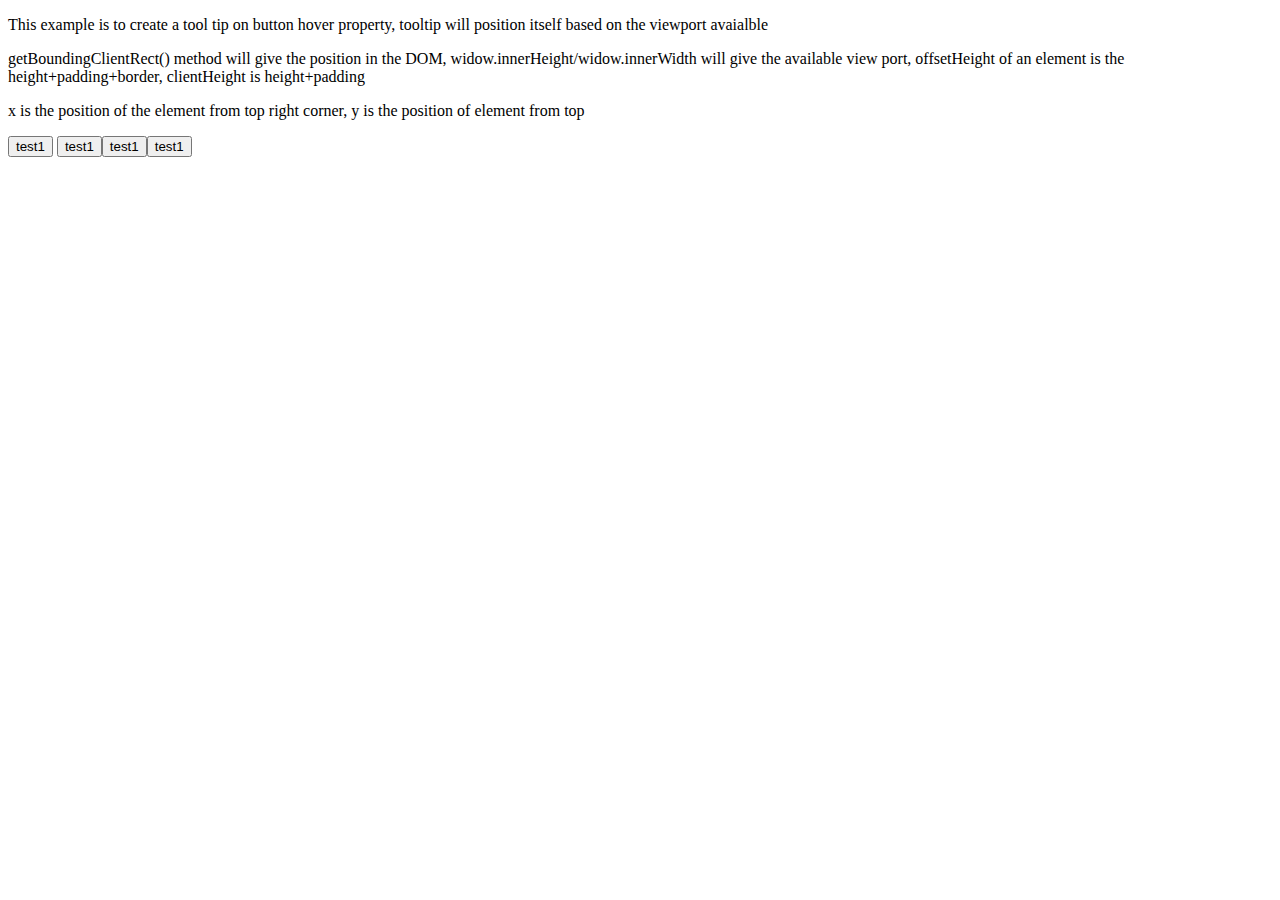
<file: index.html>
<!DOCTYPE html>
<html lang="en">
<head>
    <meta charset="UTF-8">
    <meta name="viewport" content="width=device-width, initial-scale=1.0">
    <meta http-equiv="X-UA-Compatible" content="ie=edge">
    <script src="script.js"></script>
    <link rel="stylesheet" href="style.css">
    <title>Document</title>
</head>
<body>
    <p>This example is to create a tool tip on button hover property, tooltip will position itself based on the viewport avaialble</p>
    <p>getBoundingClientRect() method will give the position in the DOM, widow.innerHeight/widow.innerWidth will give the available view port, offsetHeight of an element is the height+padding+border, clientHeight is height+padding</p>
    <p>x is the position of the element from top right corner, y is the position of element from top</p>
    

    <input type="button" value="test1" />
    <input type="button" value="test1" /><input type="button" value="test1" /><input type="button" value="test1" />
    <div id="root"></div>
</body>
</html>
</file>
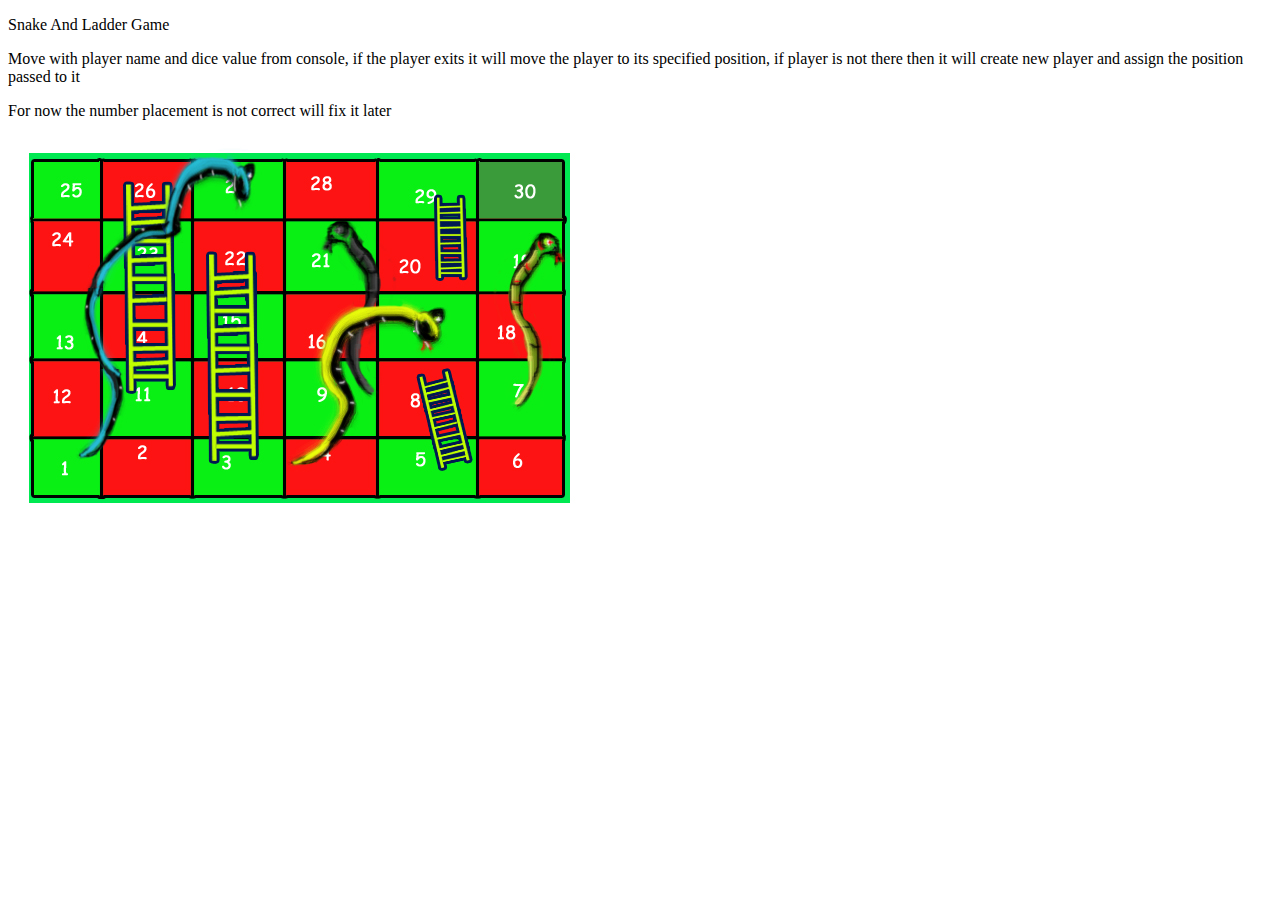
<file: snakeAndLadder.html>
<!DOCTYPE html>
<html lang="en">
<head>
    <meta charset="UTF-8">
    <meta name="viewport" content="width=device-width, initial-scale=1.0">
    <meta http-equiv="X-UA-Compatible" content="ie=edge">
    <script src="snakeandladder.js"></script>
    <link rel="stylesheet" href="style.css">
    <title>Document</title>
</head>
<body>
    <p>Snake And Ladder Game</p>
    <p>Move with player name and dice value from console, if the player exits it will move the player to its specified position, if player is not there then it will create new player and assign the position passed to it</p>
    <p>For now the number placement is not correct will fix it later </p>
    <div id="root" class="wrapper-div">

    </div>
    <div id="myNumber"></div>
</body>
</html>
</file>
<file: style.css>
.parent{
    background: #ccc;
    width: 500px;
    height: 500px;
    position: absolute;
}
.child{
    background: red;
    width: 100px;
    height: 100px;
    position: relative;
    top: 50%;
    left:50%;
    bottom: 50%;
    right: 50%;
    transform: translate(-50%, -50%)
}

.child-1{
    background: red;
    width: 50%;
    height: 100%;
}
.child-2{
    background: green;
    width: 50%;
    height: 100%;
}

body{
    position: relative;
}

#toolTip{
    width: 170px;
    background: #ccc;
    border: 1px solid;
    padding: 10px;
    align-content: center;
    position: relative;
    z-index: 10;
    text-align: center;
    position: absolute;
    display: none;
}

#toolTip p{
    align-content: center;
}

.pointer-top{
    width: 20px;
    height: 20px;
    background: #ccc;
    position: absolute;
    right: 50%;
    top: -18px;
    transform: rotate(45deg) translate(10px, 0px);
    border-left: 1px solid;
    border-top: 1px solid;
    z-index: 0;
}

.pointer-left{
    width: 20px;
    height: 20px;
    background: #ccc;
    position: absolute;
    left: -19px;
    top: 26%;
    transform: rotate(45deg) translate(10px, 0px);
    border-left: 1px solid;
    border-bottom: 1px solid;
    z-index: 0;
}
.pointer-right{
    width: 20px;
    height: 20px;
    background: #ccc;
    position: absolute;
    right: -4px;
    top: 26%;
    transform: rotate(45deg) translate(10px, 0px);
    border-right: 1px solid;
    border-top: 1px solid;
    z-index: 0;
}
.pointer-bottom{
    width: 20px;
    height: 20px;
    background: #ccc;
    position: absolute;
    right: 50%;
    bottom: -4px;
    transform: rotate(45deg) translate(10px, 0px);
    border-right: 1px solid;
    border-bottom: 1px solid;
    z-index: 0;
}



/* SNAKE and LADDER*/

.wrapper-div{
    background: url(./snake-and-ladders.jpg);
    width: 574px;
    height: 374px;
}
.bord{
    padding: 23px;
}
.cells{
    width: 86px;
    height: 65px;
    float: right;
}
.player{
    border-radius: 40px;
    width: 15px;
    padding: 15px;
    margin: 10px;
}
</file>
